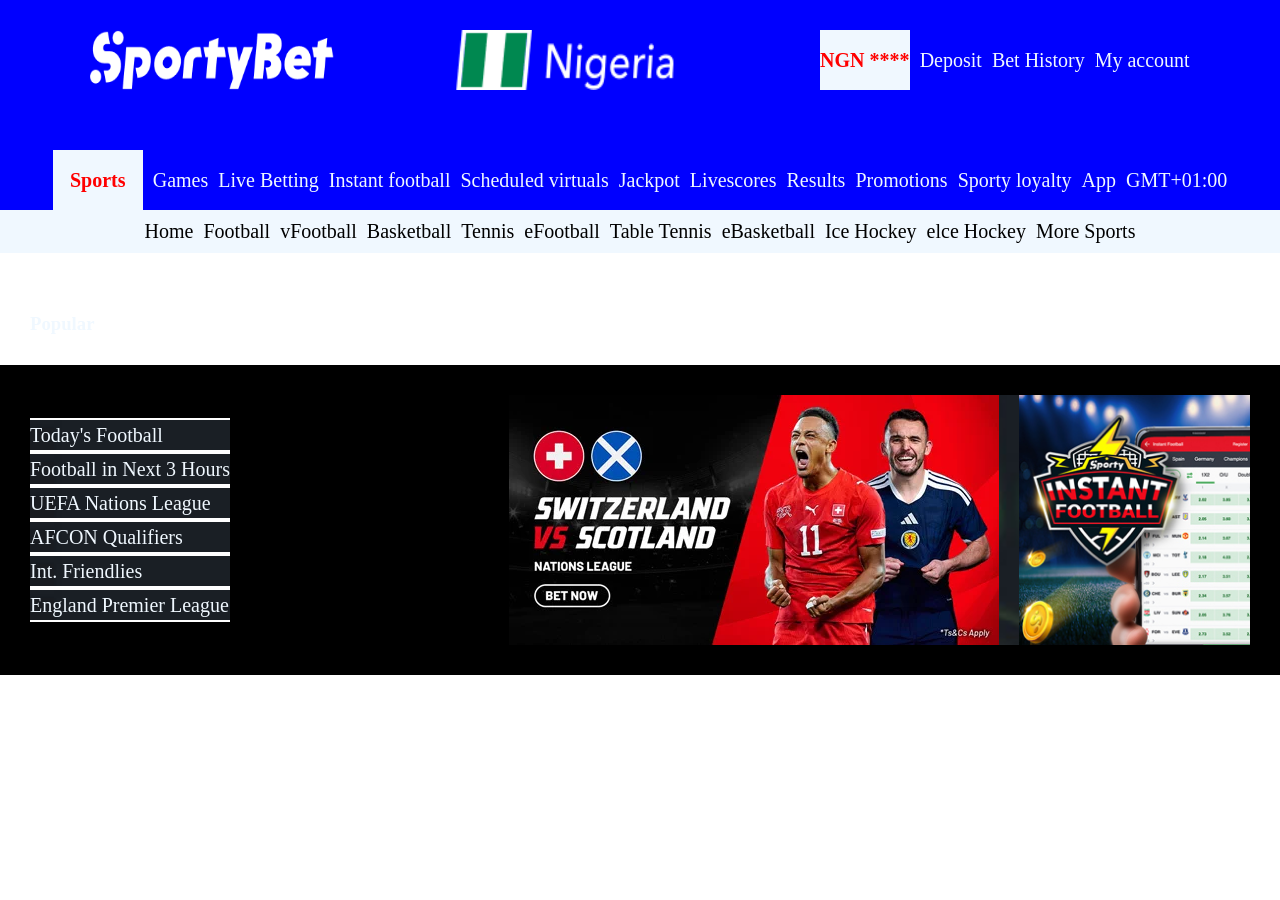
<file: NEW PRACTICAL/index.html>
<!doctype html>
<html lang="en">
  <head>
    <meta charset="UTF-8" />
    <meta name="viewport" content="width=device-width, initial-scale=1.0" />
    <title>Document</title>
    <link rel="stylesheet" href="index.css" />
  </head>

  <body>
    <header>
      <div class="top">
        <img src="logo.2723b05b63.png" alt="Logo" />
        <img src="flagNigeria.12aeae58bb.png" alt="Nigeria flag" />

        <div class="alt">
          <a href=""><span>NGN ****</span></a>
          <a href="">Deposit</a>
          <a href="">Bet History</a>
          <a href="">My account</a>
        </div>
      </div>

      <nav class="top2">
        <div class="top-header">
          <ul class="alt2">
            <li>
              <a href=""><span>Sports</span></a>
            </li>
            <li><a href="">Games</a></li>
            <li><a href="">Live Betting</a></li>
            <li><a href="">Instant football</a></li>
            <li><a href="">Scheduled virtuals</a></li>
            <li><a href="">Jackpot</a></li>
            <li><a href="">Livescores</a></li>
            <li><a href="">Results</a></li>
            <li><a href="">Promotions</a></li>
            <li><a href="">Sporty loyalty</a></li>
            <li><a href="">App</a></li>
            <li><a href="">GMT+01:00</a></li>
          </ul>
        </div>

        <div class="top-header2">
          <nav class="alt3">
            <a href="">Home</a>
            <a href="">Football</a>
            <a href="">vFootball</a>
            <a href="">Basketball</a>
            <a href="">Tennis</a>
            <a href="">eFootball</a>
            <a href="">Table Tennis</a>
            <a href="">eBasketball</a>
            <a href="">Ice Hockey</a>
            <a href="">elce Hockey</a>
            <a href="">More Sports</a>
          </nav>
        </div>
      </nav>
    </header>

    <main>
      <section class="hero">
        <aside class="side-bar">
          <h3>Popular</h3>
          <div class="pop">
            <ul>
              <li><a href="">Today's Football</a></li>
              <li><a href="">Football in Next 3 Hours</a></li>
              <li><a href="">UEFA Nations League</a></li>
              <li><a href="">AFCON Qualifiers</a></li>
              <li><a href="">Int. Friendlies</a></li>
              <li><a href="">England Premier League</a></li>
            </ul>

            <div class="image">
              <img src="image.webp" alt="" />
              <img src="59bd76f2fe42b8cd5daf90e91b822ef3.jpg" alt="" />
            </div>
          </div>
        </aside>
      </section>
    </main>
  </body>
</html>
</file>
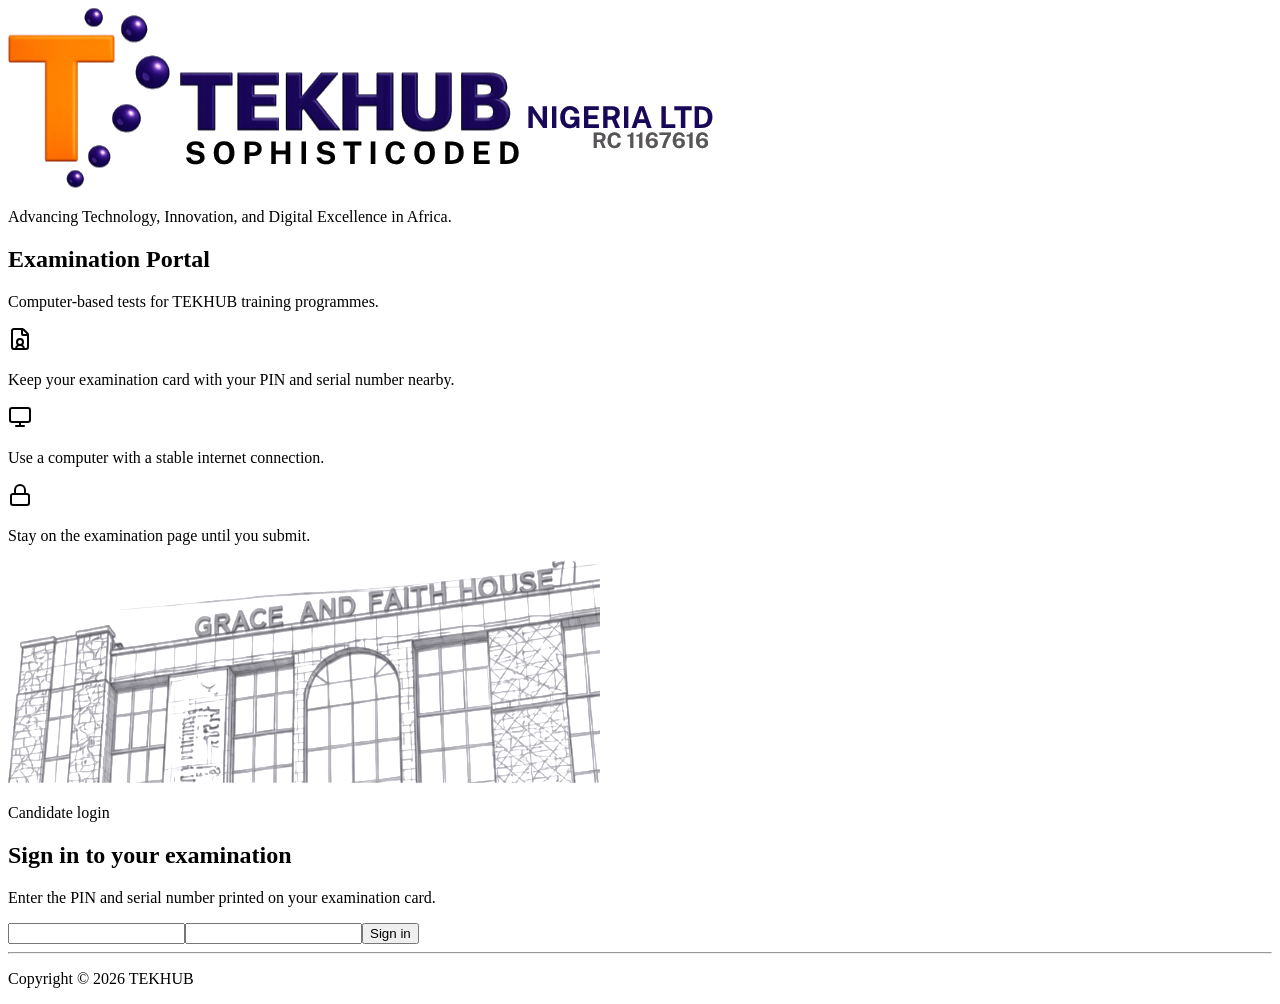
<file: code.html>
<!doctype html>
<html lang="en">
  <head>
    <meta charset="UTF-8" />
    <meta name="viewport" content="width=device-width, initial-scale=1.0" />
    <title>Document</title>
  </head>
  <body>
    <div class="parentdiv">
      <div class="leftdiv">
        <img
          src="asset/images/tekhub_portal_logo.png"
          alt=""
          class="logo"
        /><span></span>
        <p>
          Advancing Technology, Innovation, and Digital Excellence in Africa.
        </p>
        <h2>Examination Portal</h2>
        <p>Computer-based tests for TEKHUB training programmes.</p>
        <div class="list">
          <svg
            xmlns="http://www.w3.org/2000/svg"
            width="24"
            height="24"
            viewBox="0 0 24 24"
            fill="none"
            stroke="currentColor"
            stroke-width="2"
            stroke-linecap="round"
            stroke-linejoin="round"
            class="lucide lucide-file-user preview-icon"
          >
            <path
              d="M6 22a2 2 0 0 1-2-2V4a2 2 0 0 1 2-2h8a2.4 2.4 0 0 1 1.704.706l3.588 3.588A2.4 2.4 0 0 1 20 8v12a2 2 0 0 1-2 2z"
            />
            <path d="M14 2v5a1 1 0 0 0 1 1h5" />
            <path d="M16 22a4 4 0 0 0-8 0" />
            <circle cx="12" cy="15" r="3" />
          </svg>
          <p>
            Keep your examination card with your PIN and serial number nearby.
          </p>
          <svg
            xmlns="http://www.w3.org/2000/svg"
            width="24"
            height="24"
            viewBox="0 0 24 24"
            fill="none"
            stroke="currentColor"
            stroke-width="2"
            stroke-linecap="round"
            stroke-linejoin="round"
            class="lucide lucide-monitor preview-icon"
          >
            <rect width="20" height="14" x="2" y="3" rx="2" />
            <line x1="8" x2="16" y1="21" y2="21" />
            <line x1="12" x2="12" y1="17" y2="21" />
          </svg>
          <p>Use a computer with a stable internet connection.</p>
          <svg
            xmlns="http://www.w3.org/2000/svg"
            width="24"
            height="24"
            viewBox="0 0 24 24"
            fill="none"
            stroke="currentColor"
            stroke-width="2"
            stroke-linecap="round"
            stroke-linejoin="round"
            class="lucide lucide-lock preview-icon"
          >
            <rect width="18" height="11" x="3" y="11" rx="2" ry="2" />
            <path d="M7 11V7a5 5 0 0 1 10 0v4" />
          </svg>
          <p>Stay on the examination page until you submit.</p>

          <img src="asset/images/tekhub_portal_building.png" alt="" />
        </div>
      </div>
      <div class="rightdiv"></div>
      <p>Candidate login</p>
      <h2>Sign in to your examination</h2>
      <p>Enter the PIN and serial number printed on your examination card.</p>
      <form action="">
        <input type="text" /><input type="text" /><button>Sign in</button>
        <hr />
        <p>Copyright © 2026 TEKHUB</p>
      </form>
    </div>
  </body>
</html>
</file>
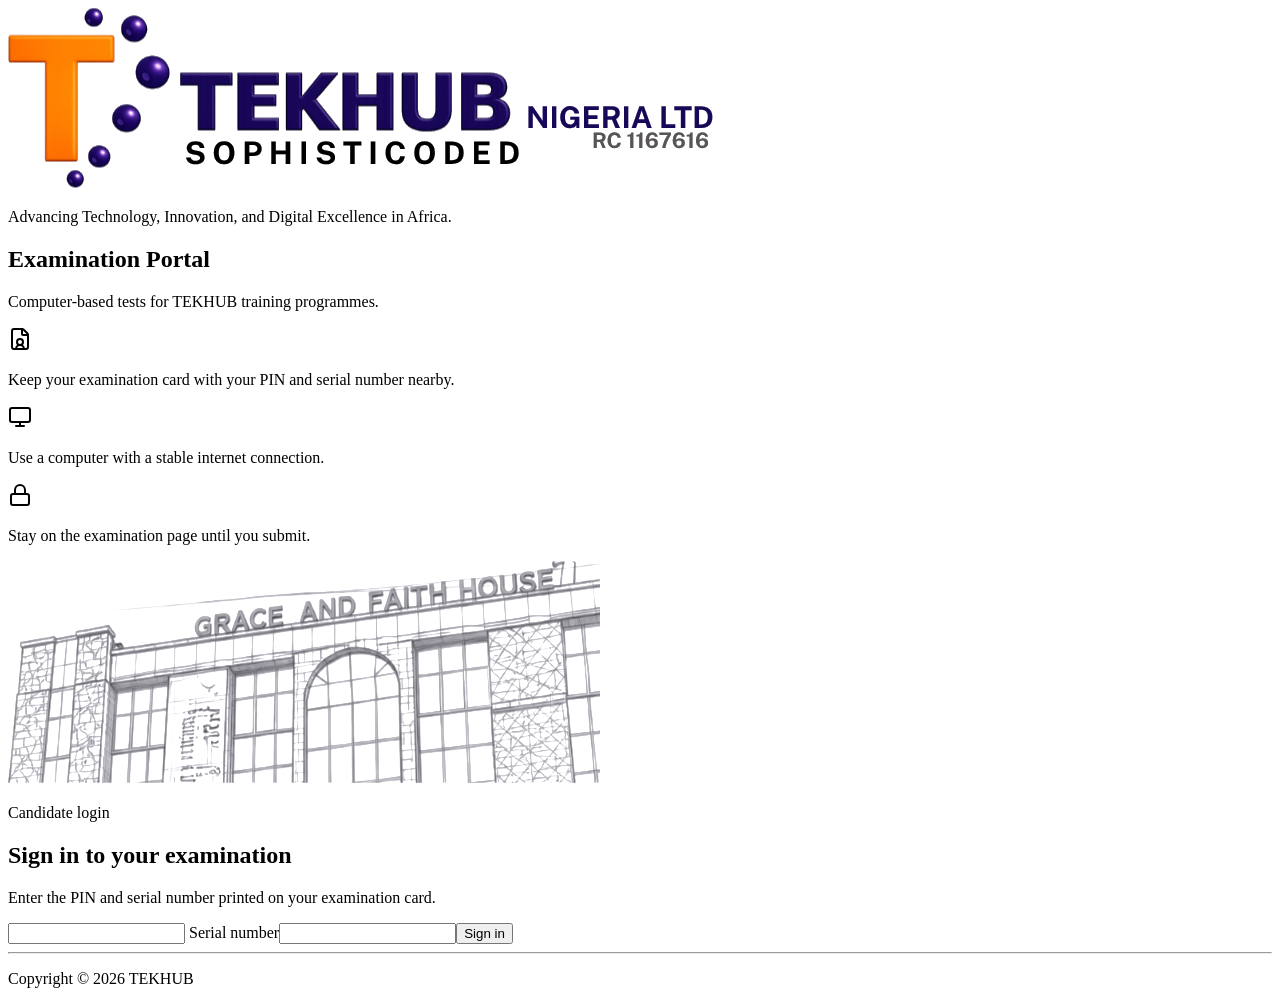
<file: emmet/code.html>
<!doctype html>
<html lang="en">
  <head>
    <meta charset="UTF-8" />
    <meta name="viewport" content="width=device-width, initial-scale=1.0" />
    <title>Document</title>
  </head>
  <body>
    <div class="parentdiv">
      <div class="leftdiv">
        <img
          src="asset/images/tekhub_portal_logo.png"
          alt=""
          class="logo"
        /><span></span>
        <p>
          Advancing Technology, Innovation, and Digital Excellence in Africa.
        </p>
        <h2>Examination Portal</h2>
        <p>Computer-based tests for TEKHUB training programmes.</p>
        <div class="list">
          <svg
            xmlns="http://www.w3.org/2000/svg"
            width="24"
            height="24"
            viewBox="0 0 24 24"
            fill="none"
            stroke="currentColor"
            stroke-width="2"
            stroke-linecap="round"
            stroke-linejoin="round"
            class="lucide lucide-file-user preview-icon"
          >
            <path
              d="M6 22a2 2 0 0 1-2-2V4a2 2 0 0 1 2-2h8a2.4 2.4 0 0 1 1.704.706l3.588 3.588A2.4 2.4 0 0 1 20 8v12a2 2 0 0 1-2 2z"
            />
            <path d="M14 2v5a1 1 0 0 0 1 1h5" />
            <path d="M16 22a4 4 0 0 0-8 0" />
            <circle cx="12" cy="15" r="3" />
          </svg>
          <p>
            Keep your examination card with your PIN and serial number nearby.
          </p>
          <svg
            xmlns="http://www.w3.org/2000/svg"
            width="24"
            height="24"
            viewBox="0 0 24 24"
            fill="none"
            stroke="currentColor"
            stroke-width="2"
            stroke-linecap="round"
            stroke-linejoin="round"
            class="lucide lucide-monitor preview-icon"
          >
            <rect width="20" height="14" x="2" y="3" rx="2" />
            <line x1="8" x2="16" y1="21" y2="21" />
            <line x1="12" x2="12" y1="17" y2="21" />
          </svg>
          <p>Use a computer with a stable internet connection.</p>
          <svg
            xmlns="http://www.w3.org/2000/svg"
            width="24"
            height="24"
            viewBox="0 0 24 24"
            fill="none"
            stroke="currentColor"
            stroke-width="2"
            stroke-linecap="round"
            stroke-linejoin="round"
            class="lucide lucide-lock preview-icon"
          >
            <rect width="18" height="11" x="3" y="11" rx="2" ry="2" />
            <path d="M7 11V7a5 5 0 0 1 10 0v4" />
          </svg>
          <p>Stay on the examination page until you submit.</p>

          <img src="asset/images/tekhub_portal_building.png" alt="" />
        </div>
      </div>
      <div class="rightdiv"></div>
      <p>Candidate login</p>
      <h2>Sign in to your examination</h2>
      <p>Enter the PIN and serial number printed on your examination card.</p>
      <form action="">
        <input type="text" /> Serial number<input type="text" /><button>
          Sign in
        </button>
        <hr />
        <p>Copyright © 2026 TEKHUB</p>
      </form>
    </div>
  </body>
</html>
</file>
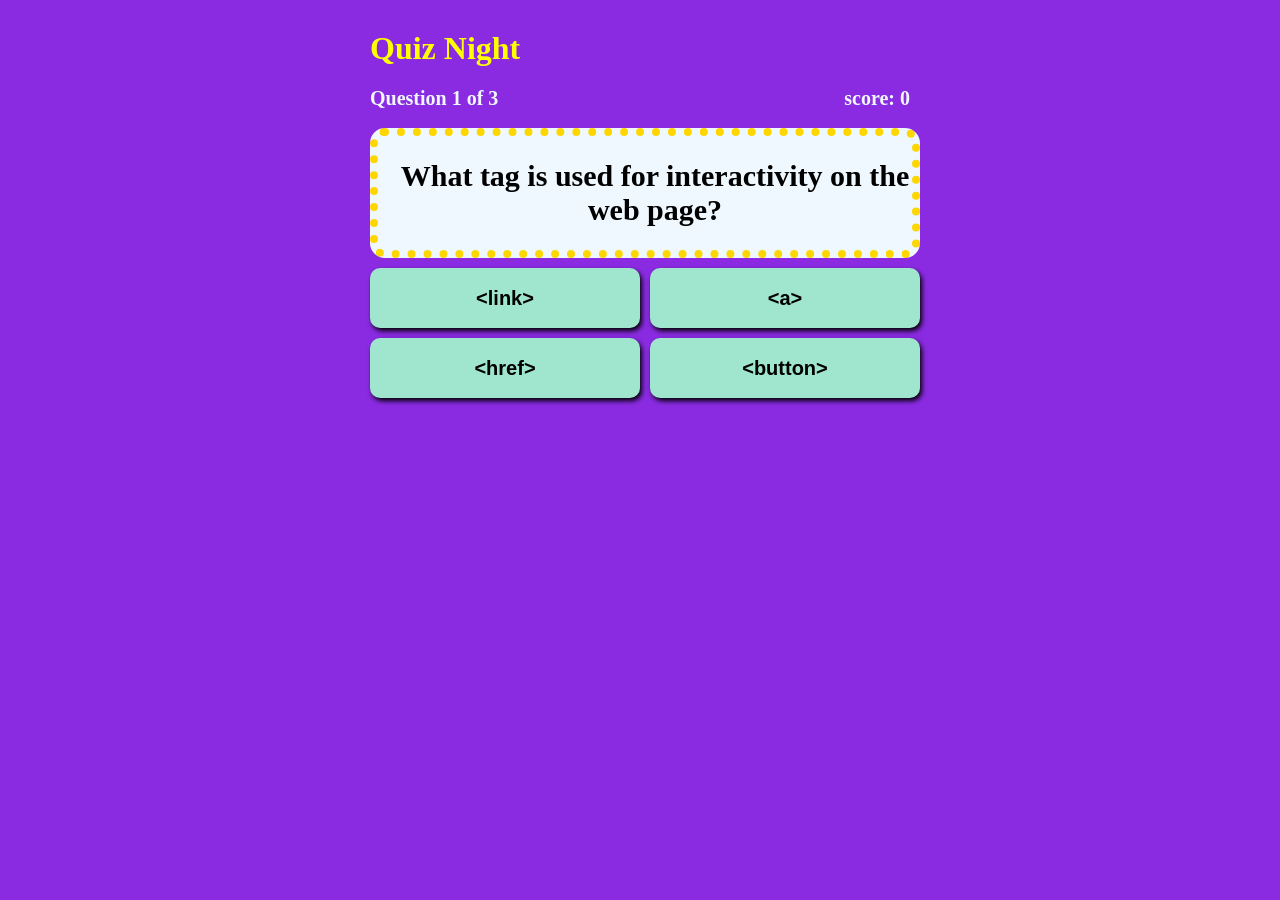
<file: NEW PRACTICAL/quiz.html>
<!doctype html>
<html lang="en">
  <head>
    <meta charset="UTF-8" />
    <meta name="viewport" content="width=device-width, initial-scale=1.0" />
    <title>Document</title>
    <link rel="stylesheet" href="quiz.css" />
  </head>
  <script src="quiz.js" defer></script>
  <body>
    <main>
      <div class="quiz">
        <h1>Quiz Night</h1>
      </div>
      <div class="statu">
        <p>Quesition 1 of 10</p>
        <p>score: <span class="score-value">0</span></p>
      </div>
      <div class="tag">
        <h2>Which tag creates a link in HTML?</h2>
      </div>
      <div class="link">
        <button class="btn">link</button>
        <button class="btn">a</button>
        <button class="btn">href</button>
        <button class="btn">url</button>
      </div>
      <div class="next">
        <p>correct!</p>
        <button class="text">Next</button>
      </div>
    </main>
  </body>
</html>
</file>
<file: NEW PRACTICAL/index.css>
* {
  margin: 0;
  padding: 0;
  box-sizing: border-box;
}

header {
  background-color: blue;
  margin-bottom: 30px;
}

.top {
  display: flex;
  justify-content: space-around;
  padding: 30px;
}
.top img {
  width: 20%;
}

.alt {
  display: flex;
  align-items: center;
  gap: 10px;
}
.alt a {
  color: aliceblue;
  text-decoration: none;
  font-size: 20px;
}
span {
  color: orangered;
  font-weight: bold;
}
.top-header {
  display: flex;
  justify-content: space-around;
  align-items: center;
  margin-top: 30px;
}
span {
  display: flex;
  background-color: aliceblue;
  align-items: center;
  justify-content: center;
  color: red;
  height: 60px;
  width: 90px;
}
.alt2 {
  display: flex;
  align-items: center;
  gap: 10px;
  list-style: none;
}
.alt2 li a {
  color: aliceblue;
  text-decoration: none;
  font-size: 20px;
}
.top-header2 {
  display: flex;
  justify-content: space-around;
  align-items: center;
  padding: 10px;
  gap: 20px;
  background-color: aliceblue;
}

.alt3 {
  display: flex;
  align-items: center;
  gap: 10px;
}
.alt3 a {
  color: black;
  text-decoration: none;
  font-size: 20px;
}
.pop {
  display: flex;
  justify-content: space-between;
  align-items: center;
  padding: 30px;
}
.pop li a {
  text-decoration: none;
  color: aliceblue;
  font-size: 20px;
  line-height: 1.5;
}
.pop li {
  display: flex;
  align-items: center;
  border-bottom: 2px solid white;
  border-top: 2px solid white;
  background-image: url(right.7a114c1a9b.jpg);
}
.pop {
  background-color: black;
  display: flex;
  align-items: center;
}
.image {
  display: flex;
  justify-content: space-between;
  align-items: center;
  background-image: url(right.7a114c1a9b.jpg);
  background-size: cover;
  background-position: center;
  background-repeat: no-repeat;
  background-color: aliceblue;
  background-color: gray;
  gap: 20px;
}
.side-bar h3 {
  color: aliceblue;
  padding: 30px;
}
.image img {
  width: 80%;
  height: 250px;
}
</file>
<file: NEW PRACTICAL/quiz.css>
* {
  margin: 0;
  padding: 0;
  box-sizing: border-box;
}
body {
  background-color: blueviolet;
  padding: 30px;
  align-items: center;
  margin: 0px auto;
  width: 600px;
}
.quiz h1 {
  color: yellow;
  margin-bottom: 20px;
}
.statu {
  display: flex;
  justify-content: space-between;
  color: aliceblue;
  font-size: 20px;
  font-weight: bold;
  margin-bottom: 18px;
}
.tag {
  display: flex;

  align-items: center;
  border: 8px dotted gold;
  background-color: aliceblue;
  text-align: center;
  width: 550px;
  height: 130px;
  border-radius: 15px;
  margin-bottom: 10px;
}
.tag h2 {
  margin-left: 20px;
  font-size: 30px;
  font-weight: bold;
}
.link {
  display: grid;
  grid-template-columns: repeat(2, 1fr);
  gap: 10px;
}

.btn {
  background-color: aliceblue;
  width: 270px;
  height: 60px;
  border: navy;
  border-radius: 10px;
  font-size: 20px;
  font-weight: bold;
  box-shadow: 2px 3px 5px black;
  background-color: rgb(160, 229, 206);
}
.btn:hover {
  background-color: yellow;
  color: red;
}
.next {
  display: flex;
  opacity: 0;
  justify-content: space-between;
  color: lightgreen;
  margin-top: 20px;
  font-size: 25px;
  font-weight: bold;
}
.text {
  box-shadow: 2px 3px 5px blue;
  cursor: pointer;
}
.next.active {
  opacity: 1;
}
.text {
  display: flex;
  justify-content: center;
  align-items: center;
  border: 2px solid yellow;
  background-color: yellow;
  color: black;
  border-radius: 7px;
  text-decoration: none;
  text-align: center;
  width: 90px;
  height: 40px;
}

@media screen and (max-width: 600px) {
}
</file>
